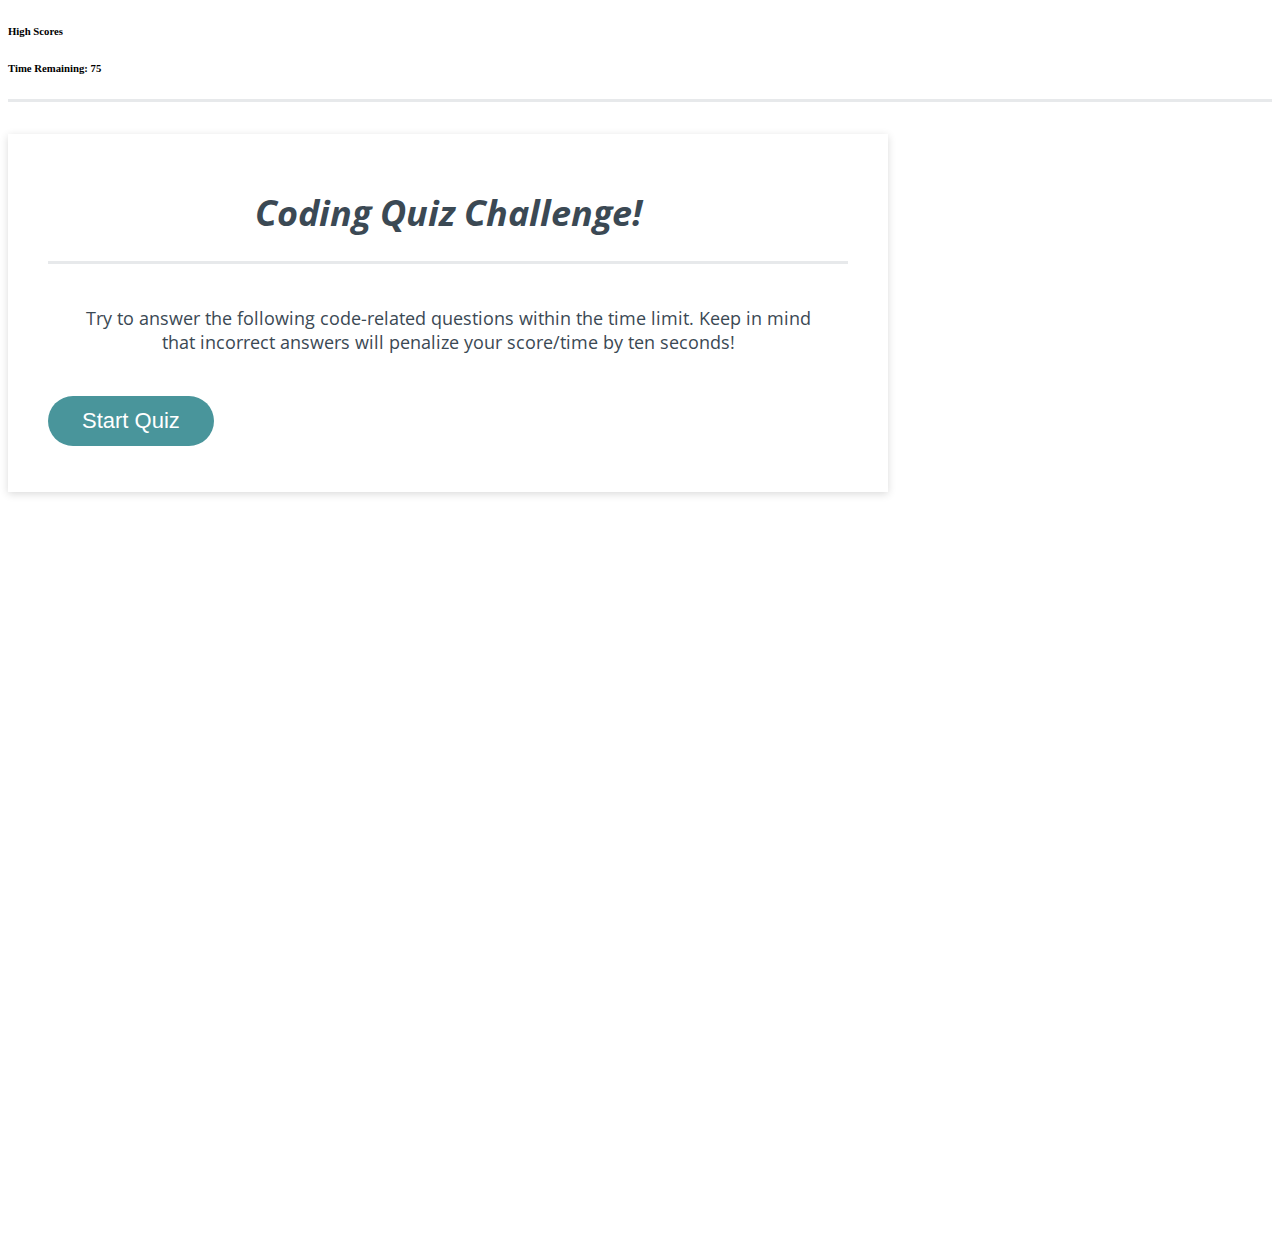
<file: index.html>
<!DOCTYPE html>
<html lang="en">

<head>
    <meta charset="UTF-8">
    <meta name="viewport" content="width=device-width, initial-scale=1.0">

    <!-- Bootstrap Styling -->
    <link rel="stylesheet" href="https://stackpath.bootstrapcdn.com/bootstrap/4.5.0/css/bootstrap.min.css"
        integrity="sha384-9aIt2nRpC12Uk9gS9baDl411NQApFmC26EwAOH8WgZl5MYYxFfc+NcPb1dKGj7Sk" crossorigin="anonymous">
    <!-- CSS Style Sheet -->
    <link rel="stylesheet" href="style.css">
    <!-- Google Fonts -->
    <link href="https://fonts.googleapis.com/css2?family=Open+Sans:ital,wght@0,300;0,400;0,600;0,700;0,800;1,600;1,700;1,800&display=swap" rel="stylesheet">

    <title>Code Quiz</title>
</head>

  <body>
    <header>
    <nav class="navbar navbar-dark bg-dark">
        <h6 class="text-bold text-white" id="high-score-page">High Scores</h6>
        <h6 class="text-bold text-white">Time Remaining: <span id="timer">75</span></h6>
    </nav>
  </header>

    <!-- Start Screen Div -->
    <div class="container rounded" id="start-screen">

        <!-- Starting Screen: Title of Quiz -->
        <header>
            <h1 class="quiz-title">
                Coding Quiz Challenge!
            </h1>
        </header>

        <!-- Description of Quiz -->
        <div class="startContent">
            <p>Try to answer the following code-related questions within the time
              limit. Keep in mind that incorrect answers will penalize your
              score/time by ten seconds!
            </p>
        </div>

        <!-- Start Button -->
        <div class="row justify-content-center mx-auto">
            <button id="start-btn" class="btn">Start Quiz</button>
        </div>
    </div>

    <!-- Question Card Div -->
    <div class="container question-card" id="question-card">

        <!-- Question -->
        <header>
            <h2 id="question-title"> questions go here</h2>
        </header>

        <!-- Choices -->
        <div id="choices"></div>
        <div class="right" id="right-wrong">Correct!</div>

    </div>

    <!--Finished Quiz Div -->
    <div class="container rounded" id="end-screen">


        <header>
            <h3 id="end-screen-title">
                All done!
            </h3>
        </header>

        <div class="final-score">
            <h5>Your final score is: <span id="final-score"></span></p>
        </div>

        <div class="row">
            <form id="initials-submit">
            <div class="col-sm-6">
                     <input type="text" id="user-initials" placeholder="enter your initials">
            </div>
            <button class="col-sm-6 btn" type="submit">Submit</button>
        </form>
        </div>
    </div>


    <div class="container rounded" id="high-score-screen">


        <header>
            <h3 id="high-score-title">
                Highscores
            </h3>
        </header>

        <ol class="final-score">
        </ol>

        <div class="row">
            <button class="col-sm-5 btn" id="go-back">back</button>
            <button class="col-sm-5 btn" id="clear-scores">clear</button>
        </div>
    </div>
    <script src="script.js"></script>
  </body>
</html>
</file>
<file: style.css>
.hide {
    display: none
}

  body {
  background-color: white;
}
.container {
  place-content: center;
  box-shadow: rgba(0, 0, 0, 0.15) 0px 2px 8px 0px;
  color: hsl(206, 17%, 28%);
  font-size: 18px;
  max-width: 800px;
  padding: 30px 40px;
  margin-top: 2rem;
  background-color: #ffffff;
}

h1,
h2,
p {
  text-align: center;
  font-family: "Open Sans", sans-serif;
}

/* Start Screen Stylings */
h1.quiz-title {
  font-weight: 700;
  font-style: italic;
  justify-content: center;
}
div.startContent {
  padding: 1.5rem;
  align-items: center;
  justify-content: center;
}

header::after {
  content: " ";
  display: block;
  background: #e7e9eb;
  height: 3px;
  align-content: center;
}

button.btn {
  border: none;
  background-color: rgb(73, 149, 155);
  border-radius: 25px;
  color: hsl(0, 0%, 100%);
  display: inline-block;
  font-size: 22px;
  line-height: 22px;
  margin-bottom: 16px;
  padding: 14px 34px;
  text-align: center;
  cursor: pointer;
  max-width: 200px;
}

button[disabled] {
  cursor: default;
  background: #c0c7cf;
}

/* Question Card Stylings */
#question-card {
  margin-bottom: 2rem;
  visibility: hidden;
}

#question-title {
  text-align: left;
  font-weight: 600;
}

.choice {
  border: none;
  background-color: hsl(295, 37%, 36%);
  border-radius: 10px;
  color: hsl(0, 0%, 100%);
  display: block;
  font-size: 22px;
  line-height: 22px;
  padding: 14px 10px 14px 10px;
  margin: 5px 0px 5px 0px;
}

#right-wrong {
  font-style: italic;
  visibility: hidden;
}

/* End of Quiz Screen */
#end-screen {
  margin-bottom: 2rem;
  visibility: hidden;
}

h3 {
  font-weight: 700;
}

div.endscreen.h5 {
  align-content: left;
  font-family: "Open Sans", sans-serif;
  font-weight: 500;
}

div.final-score {
  margin-top: 10px;
}

#score-submit {
  max-width: 150px;
  font-size: 18px;
  line-height: 18px;
  background-color:  hsl(295, 37%, 36%);;
}

/* Highscore Screen */
#high-score-screen {
  visibility: hidden;
}

#go-back, #clear-scores {
    border: none;
    background-color: hsl(295, 37%, 36%);;
    border-radius: 25px;
    color: hsl(0, 0%, 100%);
    display: inline-block;
    font-size: 18px;
    line-height: 18px;
    margin-bottom: 16px;
    padding: 14px 18px;
    text-align: center;
    cursor: pointer;
    max-width: fit-content;
    margin-right: 1rem;
}

/* Responsiveness for smaller screens */
@media (max-width: 800px) {
  .container {
    width: 95%;
  }
  h1 {
    font-weight: 600;
    text-align: center;
  }
}
</file>
